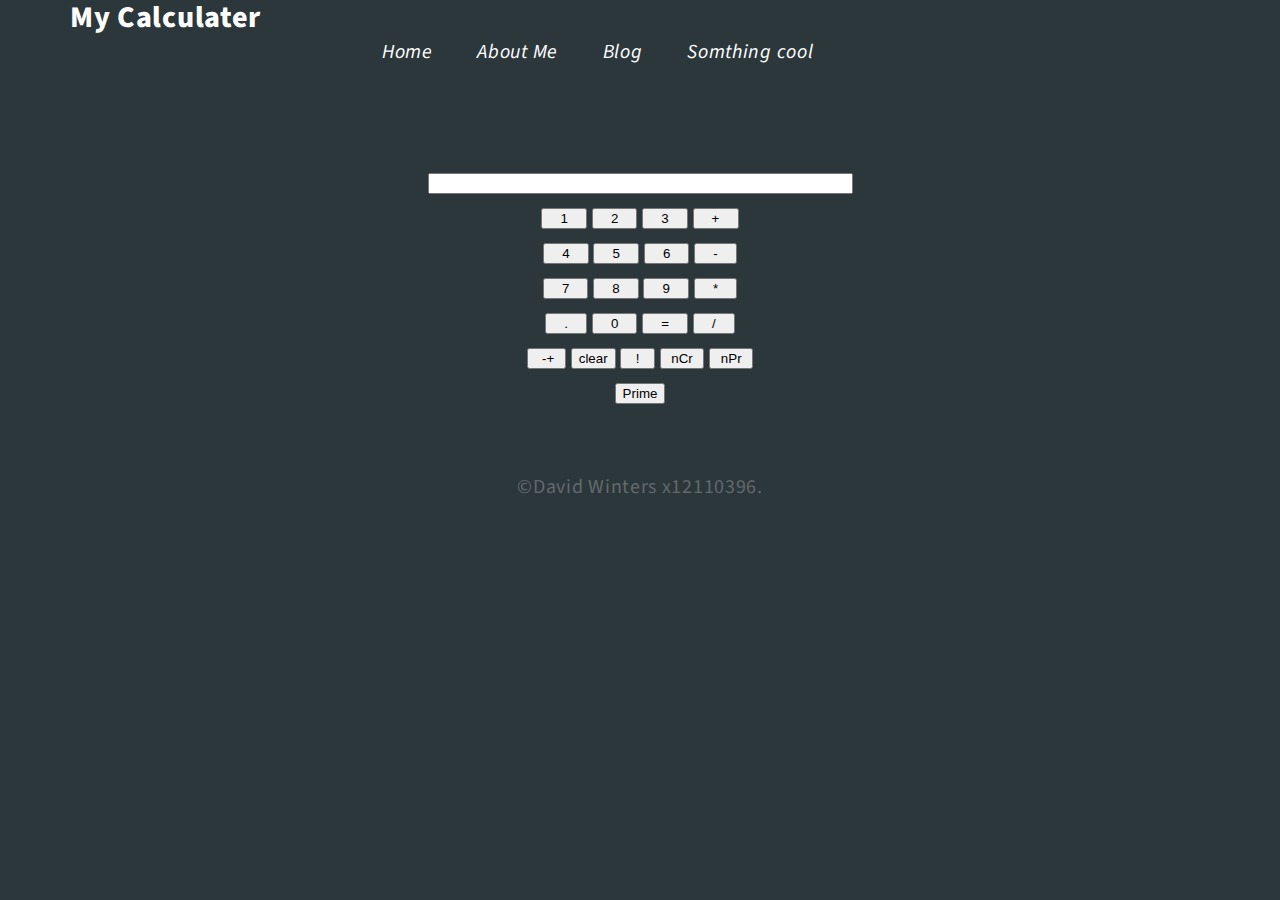
<file: what thehell/index.html>
﻿

<!DOCTYPE html>
<html>
<head>
    <title>Converter Example</title>
    <meta http-equiv="content-type" content="text/html; charset=utf-8" />
    <link href="http://fonts.googleapis.com/css?family=Source+Sans+Pro:300,300italic,600|Source+Code+Pro" rel="stylesheet" />
    <!--[if lte IE 8]><script src="js/vendor/html5shiv.js" type="text/javascript"></script><![endif]-->
    <script src="js/vendor/jquery-1.10.2.min.js"></script>
    <script src="js/converter.js"></script>
    <script src="js/main.js"></script>
    <script src="js/vendor/skel.min.js"></script>
    <script src="js/calc.js"></script>
</head>
<body>

    <div class="container">
        <!-- Header -->
        <div id="Div1" class="row">
            <div class="8u">

                
                    <h1>My Calculater</h1>

                
                
            </div>
            <nav id="nav" class="8u">
                <a href="index.html">Home</a>
                <a href="#">About Me</a>
                <a href="#">Blog</a>
                <a href="coolstuff.html">Somthing cool</a>
            </nav>



        </div>



        <div class="containere">
            <!-- Header -->
            <div id="header" class="row">
                <div class="8u">
                   
                </div>

                

            </div>
            <!– Hero –>

          
            <br />
            <form name=form1>
                <center>
                    <input type=text name=t1 value="" size=50><p>
                        <input type=button value="   1   " name=b1 onclick=displaynum(1)>
                        <input type=button value="   2   " name=b2 onclick=displaynum(2)>
                        <input type=button value="   3   " name=b3 onclick=displaynum(3)>
                        <input type=button value="   +   " name=bplus onclick=operator("+")><br>

                        <input type=button value="   4   " name=b4 onclick=displaynum(4)>
                        <input type=button value="   5   " name=b5 onclick=displaynum(5)>
                        <input type=button value="   6   " name=b6 onclick=displaynum(6)>
                        <input type=button value="   -   " name=bminus onclick=operator("-")> <br>

                        <input type=button value="   7   " name=b7 onclick=displaynum(7)>
                        <input type=button value="   8   " name=b8 onclick=displaynum(8)>
                        <input type=button value="   9   " name=b9 onclick=displaynum(9)>
                        <input type=button value="   *   " name=bmultiply
                               onclick=operator("*")> <br>

                        <input type=button value="   .   " name=bdot onclick=displaynum(".")>
                        <input type=button value="   0   " name=b0 onclick=displaynum(0)>
                        <input type=button value="   =   " name=bequal onclick=equals()>
                        <input type=button value="   /   " name=bdivide onclick=operator("/")> <br>

                        <input type=button value="  -+ " name=bnegate onclick=negation()>
                        <input type=button value="clear" name=bclear onclick=reset()>
                        <input type=button value="  !  " name=bfact onclick=fact()>
                        <input type=button value=" nCr " name=bcombination
                               onclick=operator("nCr")>

                        <input type=button value=" nPr " name=bpermutation
                               onclick=operator("nPr")><br>

                        <input type=button value="Prime" name=bprime onclick=prime(t1.value)>
                </center>

            </form>


            <!-- Footer -->
            <div id="footer">
                &copy;David Winters x12110396.
            </div>
        </div>
</body>
</html>
</file>
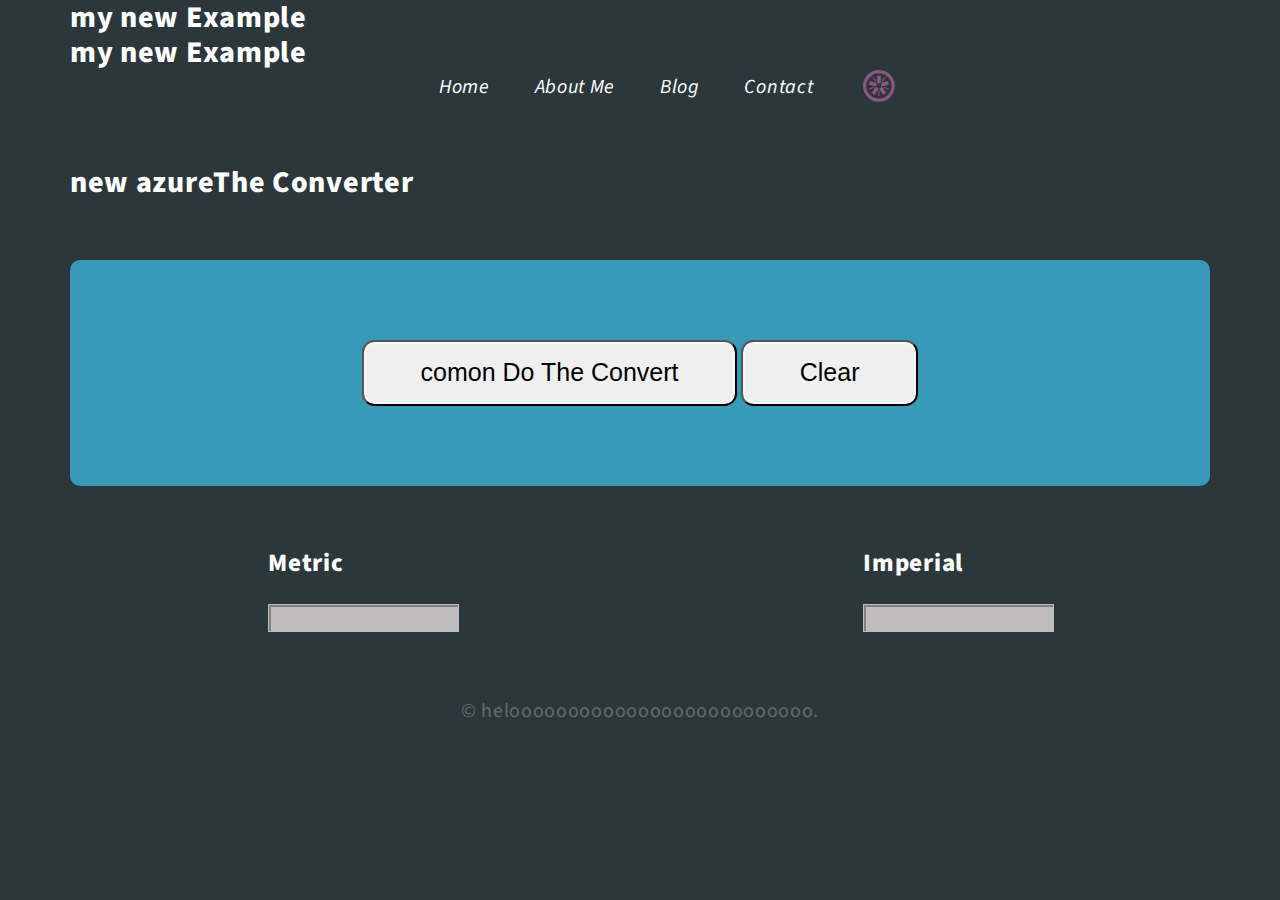
<file: aritest/aridemo/index.html>
﻿<!DOCTYPE HTML>
<html>
	<head>
		<title>Converter Example</title>
		<meta http-equiv="content-type" content="text/html; charset=utf-8" />
		<link href="http://fonts.googleapis.com/css?family=Source+Sans+Pro:300,300italic,600|Source+Code+Pro" rel="stylesheet" />
		<!--[if lte IE 8]><script src="js/vendor/html5shiv.js" type="text/javascript"></script><![endif]-->
        <script src="js/vendor/jquery-1.10.2.min.js"></script>
        <script src="js/converter.js"></script>
        <script src="js/main.js"></script>
        <script src="js/vendor/skel.min.js"></script>
	</head>
	<body>

        <div class="container">
			<!-- Header -->
				<div id="Div1" class="row">
					<div class="8u">
						<h1>my new Example</h1>
                        <h1>my new Example</h1>
					</div>
					<nav id="nav" class="8u">
						<a href="#">Home</a>
						<a href="#">About Me</a>
						<a href="#">Blog</a>
						<a href="#">Contact</a>
					</nav>


                    <img src="test/jasmine_favicon.png" />
				</div>

            

		<div class="containere">
			<!-- Header -->
				<div id="header" class="row">
					<div class="6u">
						<h1>new azureThe Converter</h1>
					</div>

				</div>
			<!-- Hero -->
				<section id="hero">


           <!--this is how we make a button and give it a name and the name we are giving it is by Id -->
                    
           <!--this will be referenced in the main Js -->
					<button class="button" id="convertbutton">comon Do The Convert</button>
                    
                    <button class="button" id="clearbutton">Clear</button>
				</section>
			<!-- Features -->

           <!--this is how we make a txt box and give it a name and the name we are giving it is by Id -->
				<div class="row"> <!--From the css row -->
					<div class="-2u 4u">
						<h2>Metric</h2>
						<input class="" type="number" id="metricinput"/>
					</div>

                    <div class="-2u 4u">
						<h2>Imperial</h2>
						<input type="number" id="imperialinput"/>
					</div>

				</div>
            

			<!-- Footer -->
				<div id="footer">
					&copy; heloooooooooooooooooooooooooo.
				</div>
		</div>
	</body>
</html>
</file>
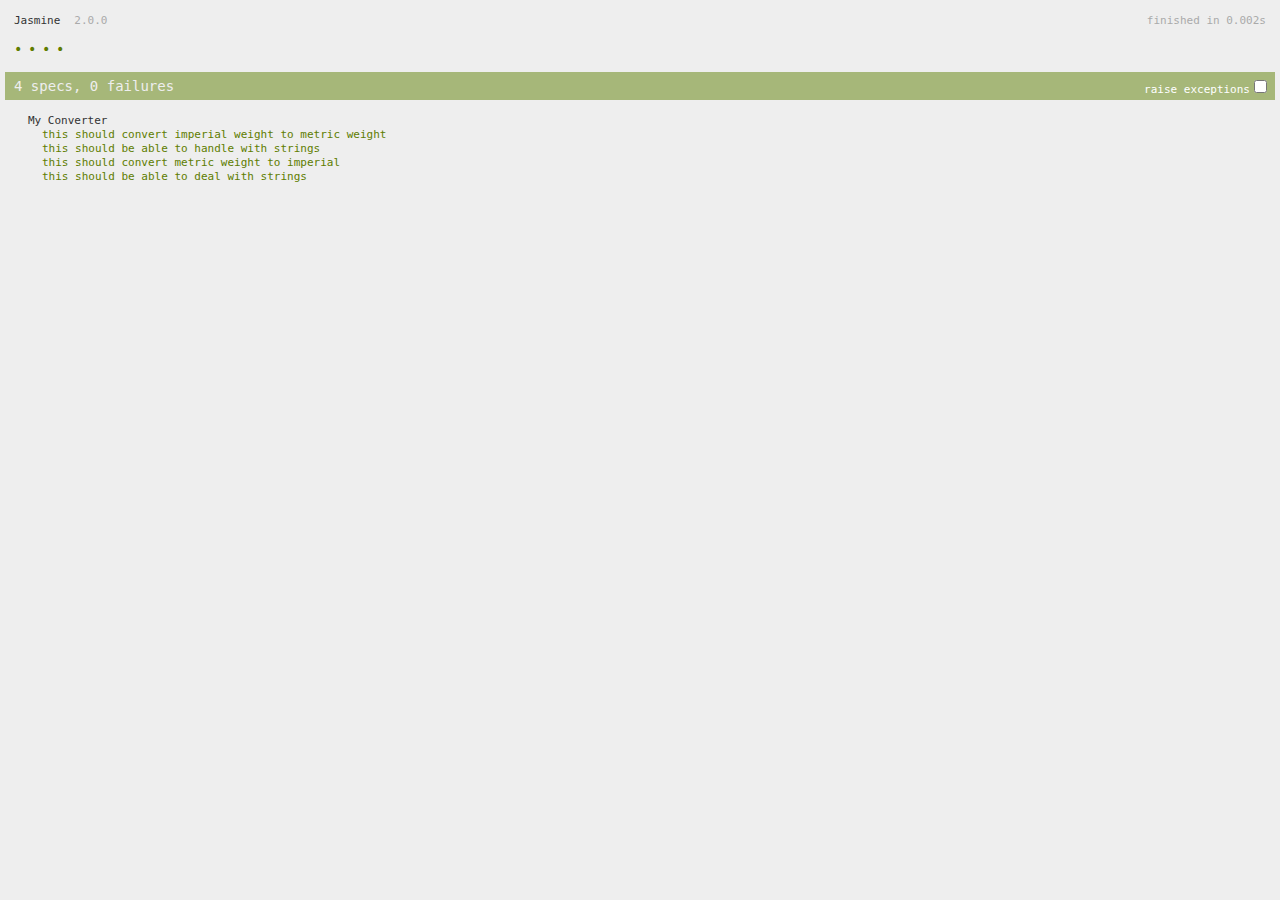
<file: jasminetest-master/SpecRunner.html>
﻿<!DOCTYPE HTML>
<html>
<head>
    <meta http-equiv="Content-Type" content="text/html; charset=UTF-8">
    <title>Jasmine Testing par John Fiztzpatrick st. numero x00113647</title>

    <link rel="shortcut icon" type="image/png" href="img/jasmine_favicon.png">
    <link rel="stylesheet" type="text/css" href="css/jasmine.css">

    <script type="text/javascript" src="js/jasmine.js"></script>
    <script type="text/javascript" src="js/jasmine-html.js"></script>
    <script type="text/javascript" src="js/boot.js"></script>
   
    <!-- ici la file js converter etre teste -->
    <script type="text/javascript" src="src/converter.js"></script>
    <script type="text/javascript" src="spec/ConverterSpec.js"></script>

</head>

<body>
</body>
</html>
</file>
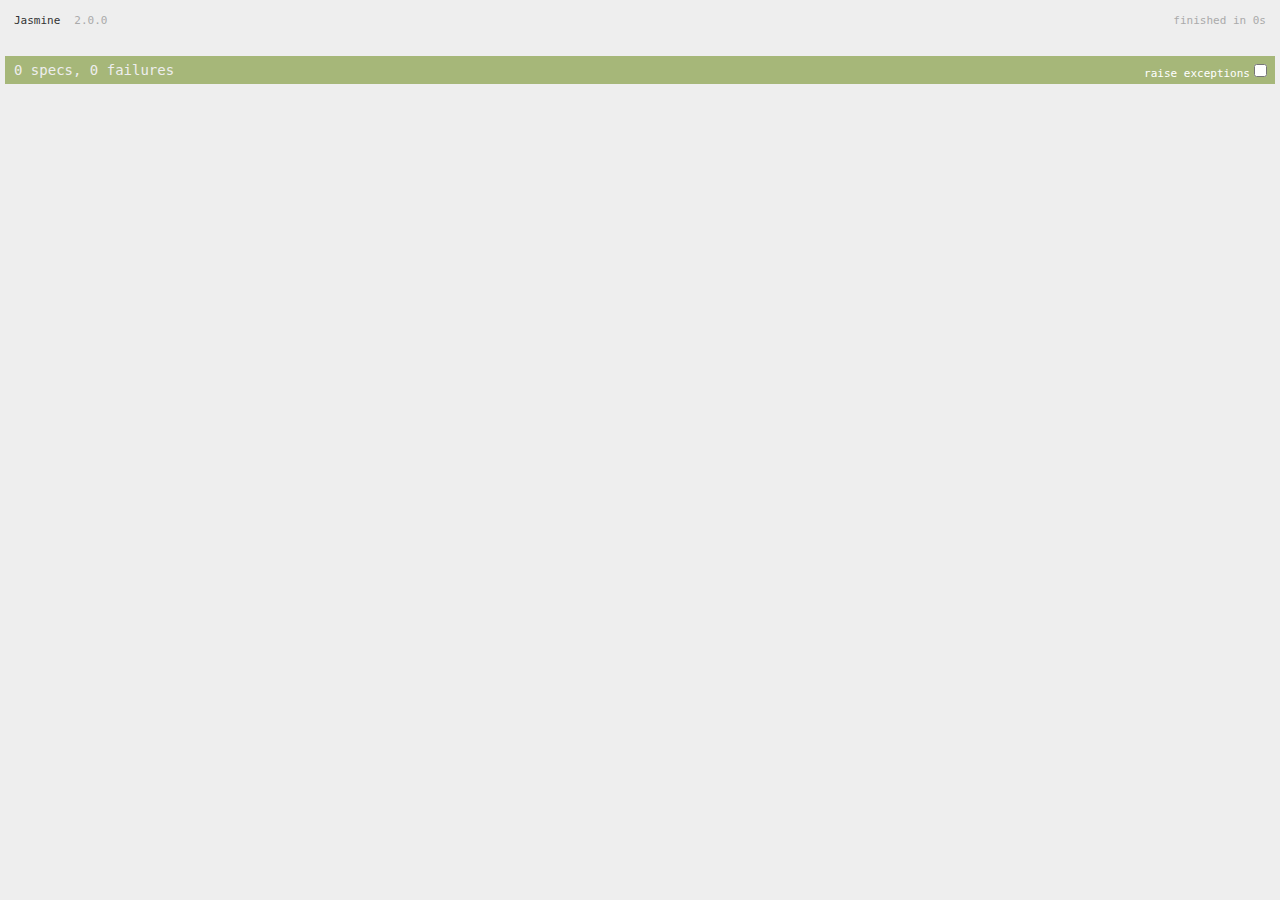
<file: what thehell/test/SpecRunner.html>
﻿<!DOCTYPE HTML>
<html>
<head>
  <meta http-equiv="Content-Type" content="text/html; charset=UTF-8">
  <title>Jasmine Spec Runner v2.0.0</title>

  <link rel="shortcut icon" type="image/png" href="jasmine_favicon.png">
  <link rel="stylesheet" type="text/css" href="css/jasmine.css">

  <script type="text/javascript" src="js/jasmine.js"></script>
  <script type="text/javascript" src="js/jasmine-html.js"></script>
  <script type="text/javascript" src="js/boot.js"></script>

  <!-- include source files here...  converter spec is seperated out of the test js up to the js in the project folder by uping a folder by dots -->
  <script type="text/javascript" src="../js/converter.js"></script>
  <!--<script type="text/javascript" src="src/Song.js"></script>-->
    <script type=”text/javascript” src=”../js/calc.js”></script>
    
  <!-- include spec files here... -->
  <script type="text/javascript" src="spec/converterSpec.js"></script>
  <!--<script type="text/javascript" src="spec/PlayerSpec.js"></script>-->

</head>

<body>
</body>
</html>
</file>
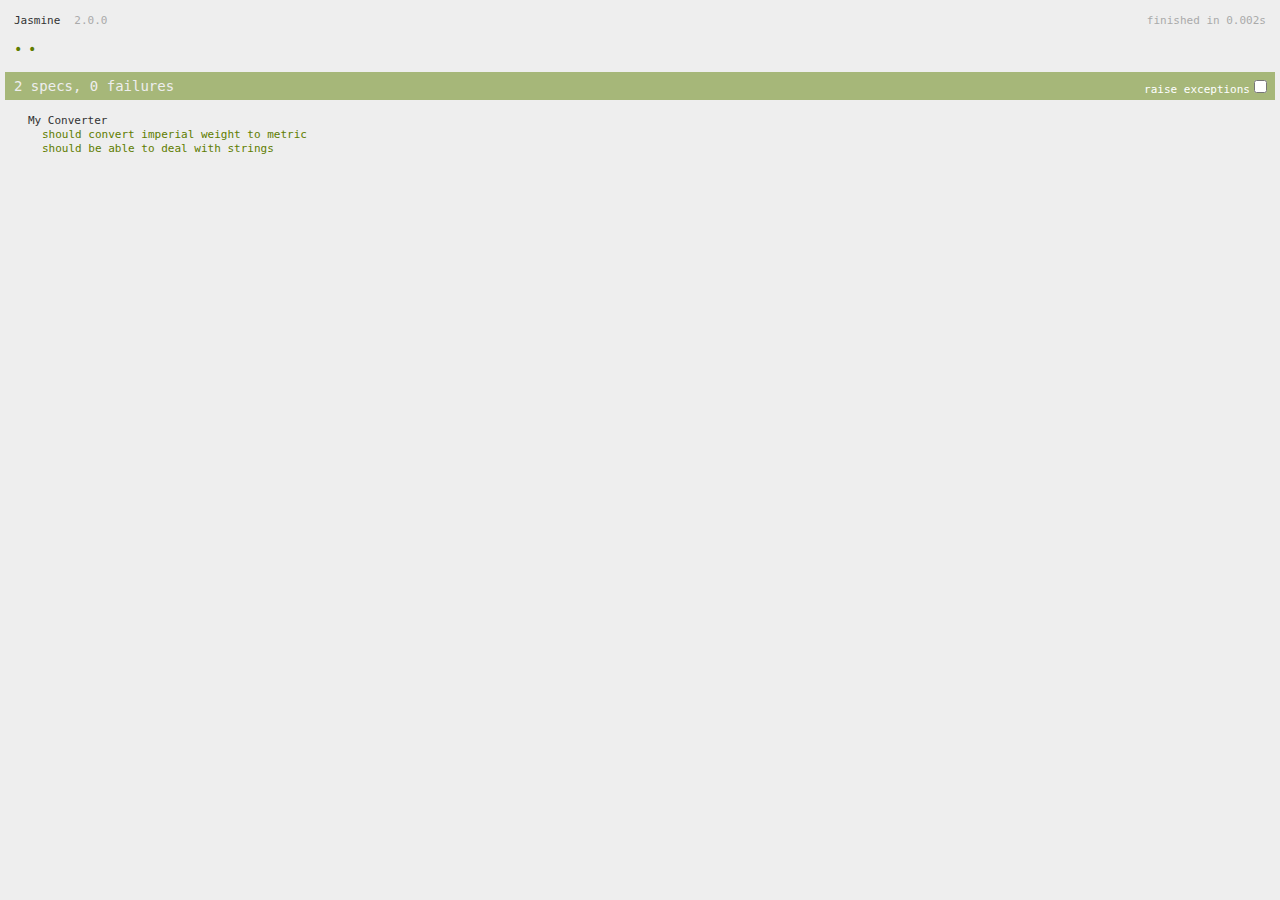
<file: aritest/aridemo/test/SpecRunner.html>
﻿<!DOCTYPE HTML>
<html>
<head>
  <meta http-equiv="Content-Type" content="text/html; charset=UTF-8">
  <title>Jasmine Spec Runner v2.0.0</title>

  <link rel="shortcut icon" type="image/png" href="jasmine_favicon.png">
  <link rel="stylesheet" type="text/css" href="css/jasmine.css">

  <script type="text/javascript" src="js/jasmine.js"></script>
  <script type="text/javascript" src="js/jasmine-html.js"></script>
  <script type="text/javascript" src="js/boot.js"></script>

  <!-- include source files here...  converter spec is seperated out of the test js up to the js in the project folder by uping a folder by dots -->
  <script type="text/javascript" src="../js/converter.js"></script>
  <!--<script type="text/javascript" src="src/Song.js"></script>-->

  <!-- include spec files here... -->
  <script type="text/javascript" src="spec/converterSpec.js"></script>
  <!--<script type="text/javascript" src="spec/PlayerSpec.js"></script>-->

</head>

<body>
</body>
</html>
</file>
<file: jasminetest-master/css/jasmine.css>
body { background-color: #eeeeee; padding: 0; margin: 5px; overflow-y: scroll; }

.html-reporter { font-size: 11px; font-family: Monaco, "Lucida Console", monospace; line-height: 14px; color: #333333; }
.html-reporter a { text-decoration: none; }
.html-reporter a:hover { text-decoration: underline; }
.html-reporter p, .html-reporter h1, .html-reporter h2, .html-reporter h3, .html-reporter h4, .html-reporter h5, .html-reporter h6 { margin: 0; line-height: 14px; }
.html-reporter .banner, .html-reporter .symbol-summary, .html-reporter .summary, .html-reporter .result-message, .html-reporter .spec .description, .html-reporter .spec-detail .description, .html-reporter .alert .bar, .html-reporter .stack-trace { padding-left: 9px; padding-right: 9px; }
.html-reporter .banner .version { margin-left: 14px; }
.html-reporter #jasmine_content { position: fixed; right: 100%; }
.html-reporter .version { color: #aaaaaa; }
.html-reporter .banner { margin-top: 14px; }
.html-reporter .duration { color: #aaaaaa; float: right; }
.html-reporter .symbol-summary { overflow: hidden; *zoom: 1; margin: 14px 0; }
.html-reporter .symbol-summary li { display: inline-block; height: 8px; width: 14px; font-size: 16px; }
.html-reporter .symbol-summary li.passed { font-size: 14px; }
.html-reporter .symbol-summary li.passed:before { color: #5e7d00; content: "\02022"; }
.html-reporter .symbol-summary li.failed { line-height: 9px; }
.html-reporter .symbol-summary li.failed:before { color: #b03911; content: "x"; font-weight: bold; margin-left: -1px; }
.html-reporter .symbol-summary li.disabled { font-size: 14px; }
.html-reporter .symbol-summary li.disabled:before { color: #bababa; content: "\02022"; }
.html-reporter .symbol-summary li.pending { line-height: 17px; }
.html-reporter .symbol-summary li.pending:before { color: #ba9d37; content: "*"; }
.html-reporter .exceptions { color: #fff; float: right; margin-top: 5px; margin-right: 5px; }
.html-reporter .bar { line-height: 28px; font-size: 14px; display: block; color: #eee; }
.html-reporter .bar.failed { background-color: #b03911; }
.html-reporter .bar.passed { background-color: #a6b779; }
.html-reporter .bar.skipped { background-color: #bababa; }
.html-reporter .bar.menu { background-color: #fff; color: #aaaaaa; }
.html-reporter .bar.menu a { color: #333333; }
.html-reporter .bar a { color: white; }
.html-reporter.spec-list .bar.menu.failure-list, .html-reporter.spec-list .results .failures { display: none; }
.html-reporter.failure-list .bar.menu.spec-list, .html-reporter.failure-list .summary { display: none; }
.html-reporter .running-alert { background-color: #666666; }
.html-reporter .results { margin-top: 14px; }
.html-reporter.showDetails .summaryMenuItem { font-weight: normal; text-decoration: inherit; }
.html-reporter.showDetails .summaryMenuItem:hover { text-decoration: underline; }
.html-reporter.showDetails .detailsMenuItem { font-weight: bold; text-decoration: underline; }
.html-reporter.showDetails .summary { display: none; }
.html-reporter.showDetails #details { display: block; }
.html-reporter .summaryMenuItem { font-weight: bold; text-decoration: underline; }
.html-reporter .summary { margin-top: 14px; }
.html-reporter .summary ul { list-style-type: none; margin-left: 14px; padding-top: 0; padding-left: 0; }
.html-reporter .summary ul.suite { margin-top: 7px; margin-bottom: 7px; }
.html-reporter .summary li.passed a { color: #5e7d00; }
.html-reporter .summary li.failed a { color: #b03911; }
.html-reporter .summary li.pending a { color: #ba9d37; }
.html-reporter .description + .suite { margin-top: 0; }
.html-reporter .suite { margin-top: 14px; }
.html-reporter .suite a { color: #333333; }
.html-reporter .failures .spec-detail { margin-bottom: 28px; }
.html-reporter .failures .spec-detail .description { background-color: #b03911; }
.html-reporter .failures .spec-detail .description a { color: white; }
.html-reporter .result-message { padding-top: 14px; color: #333333; white-space: pre; }
.html-reporter .result-message span.result { display: block; }
.html-reporter .stack-trace { margin: 5px 0 0 0; max-height: 224px; overflow: auto; line-height: 18px; color: #666666; border: 1px solid #ddd; background: white; white-space: pre; }
</file>
<file: what thehell/test/css/jasmine.css>
body { background-color: #eeeeee; padding: 0; margin: 5px; overflow-y: scroll; }

.html-reporter { font-size: 11px; font-family: Monaco, "Lucida Console", monospace; line-height: 14px; color: #333333; }
.html-reporter a { text-decoration: none; }
.html-reporter a:hover { text-decoration: underline; }
.html-reporter p, .html-reporter h1, .html-reporter h2, .html-reporter h3, .html-reporter h4, .html-reporter h5, .html-reporter h6 { margin: 0; line-height: 14px; }
.html-reporter .banner, .html-reporter .symbol-summary, .html-reporter .summary, .html-reporter .result-message, .html-reporter .spec .description, .html-reporter .spec-detail .description, .html-reporter .alert .bar, .html-reporter .stack-trace { padding-left: 9px; padding-right: 9px; }
.html-reporter .banner .version { margin-left: 14px; }
.html-reporter #jasmine_content { position: fixed; right: 100%; }
.html-reporter .version { color: #aaaaaa; }
.html-reporter .banner { margin-top: 14px; }
.html-reporter .duration { color: #aaaaaa; float: right; }
.html-reporter .symbol-summary { overflow: hidden; *zoom: 1; margin: 14px 0; }
.html-reporter .symbol-summary li { display: inline-block; height: 8px; width: 14px; font-size: 16px; }
.html-reporter .symbol-summary li.passed { font-size: 14px; }
.html-reporter .symbol-summary li.passed:before { color: #5e7d00; content: "\02022"; }
.html-reporter .symbol-summary li.failed { line-height: 9px; }
.html-reporter .symbol-summary li.failed:before { color: #b03911; content: "x"; font-weight: bold; margin-left: -1px; }
.html-reporter .symbol-summary li.disabled { font-size: 14px; }
.html-reporter .symbol-summary li.disabled:before { color: #bababa; content: "\02022"; }
.html-reporter .symbol-summary li.pending { line-height: 17px; }
.html-reporter .symbol-summary li.pending:before { color: #ba9d37; content: "*"; }
.html-reporter .exceptions { color: #fff; float: right; margin-top: 5px; margin-right: 5px; }
.html-reporter .bar { line-height: 28px; font-size: 14px; display: block; color: #eee; }
.html-reporter .bar.failed { background-color: #b03911; }
.html-reporter .bar.passed { background-color: #a6b779; }
.html-reporter .bar.skipped { background-color: #bababa; }
.html-reporter .bar.menu { background-color: #fff; color: #aaaaaa; }
.html-reporter .bar.menu a { color: #333333; }
.html-reporter .bar a { color: white; }
.html-reporter.spec-list .bar.menu.failure-list, .html-reporter.spec-list .results .failures { display: none; }
.html-reporter.failure-list .bar.menu.spec-list, .html-reporter.failure-list .summary { display: none; }
.html-reporter .running-alert { background-color: #666666; }
.html-reporter .results { margin-top: 14px; }
.html-reporter.showDetails .summaryMenuItem { font-weight: normal; text-decoration: inherit; }
.html-reporter.showDetails .summaryMenuItem:hover { text-decoration: underline; }
.html-reporter.showDetails .detailsMenuItem { font-weight: bold; text-decoration: underline; }
.html-reporter.showDetails .summary { display: none; }
.html-reporter.showDetails #details { display: block; }
.html-reporter .summaryMenuItem { font-weight: bold; text-decoration: underline; }
.html-reporter .summary { margin-top: 14px; }
.html-reporter .summary ul { list-style-type: none; margin-left: 14px; padding-top: 0; padding-left: 0; }
.html-reporter .summary ul.suite { margin-top: 7px; margin-bottom: 7px; }
.html-reporter .summary li.passed a { color: #5e7d00; }
.html-reporter .summary li.failed a { color: #b03911; }
.html-reporter .summary li.pending a { color: #ba9d37; }
.html-reporter .description + .suite { margin-top: 0; }
.html-reporter .suite { margin-top: 14px; }
.html-reporter .suite a { color: #333333; }
.html-reporter .failures .spec-detail { margin-bottom: 28px; }
.html-reporter .failures .spec-detail .description { background-color: #b03911; }
.html-reporter .failures .spec-detail .description a { color: white; }
.html-reporter .result-message { padding-top: 14px; color: #333333; white-space: pre; }
.html-reporter .result-message span.result { display: block; }
.html-reporter .stack-trace { margin: 5px 0 0 0; max-height: 224px; overflow: auto; line-height: 18px; color: #666666; border: 1px solid #ddd; background: white; white-space: pre; }
</file>
<file: aritest/aridemo/test/css/jasmine.css>
body { background-color: #eeeeee; padding: 0; margin: 5px; overflow-y: scroll; }

.html-reporter { font-size: 11px; font-family: Monaco, "Lucida Console", monospace; line-height: 14px; color: #333333; }
.html-reporter a { text-decoration: none; }
.html-reporter a:hover { text-decoration: underline; }
.html-reporter p, .html-reporter h1, .html-reporter h2, .html-reporter h3, .html-reporter h4, .html-reporter h5, .html-reporter h6 { margin: 0; line-height: 14px; }
.html-reporter .banner, .html-reporter .symbol-summary, .html-reporter .summary, .html-reporter .result-message, .html-reporter .spec .description, .html-reporter .spec-detail .description, .html-reporter .alert .bar, .html-reporter .stack-trace { padding-left: 9px; padding-right: 9px; }
.html-reporter .banner .version { margin-left: 14px; }
.html-reporter #jasmine_content { position: fixed; right: 100%; }
.html-reporter .version { color: #aaaaaa; }
.html-reporter .banner { margin-top: 14px; }
.html-reporter .duration { color: #aaaaaa; float: right; }
.html-reporter .symbol-summary { overflow: hidden; *zoom: 1; margin: 14px 0; }
.html-reporter .symbol-summary li { display: inline-block; height: 8px; width: 14px; font-size: 16px; }
.html-reporter .symbol-summary li.passed { font-size: 14px; }
.html-reporter .symbol-summary li.passed:before { color: #5e7d00; content: "\02022"; }
.html-reporter .symbol-summary li.failed { line-height: 9px; }
.html-reporter .symbol-summary li.failed:before { color: #b03911; content: "x"; font-weight: bold; margin-left: -1px; }
.html-reporter .symbol-summary li.disabled { font-size: 14px; }
.html-reporter .symbol-summary li.disabled:before { color: #bababa; content: "\02022"; }
.html-reporter .symbol-summary li.pending { line-height: 17px; }
.html-reporter .symbol-summary li.pending:before { color: #ba9d37; content: "*"; }
.html-reporter .exceptions { color: #fff; float: right; margin-top: 5px; margin-right: 5px; }
.html-reporter .bar { line-height: 28px; font-size: 14px; display: block; color: #eee; }
.html-reporter .bar.failed { background-color: #b03911; }
.html-reporter .bar.passed { background-color: #a6b779; }
.html-reporter .bar.skipped { background-color: #bababa; }
.html-reporter .bar.menu { background-color: #fff; color: #aaaaaa; }
.html-reporter .bar.menu a { color: #333333; }
.html-reporter .bar a { color: white; }
.html-reporter.spec-list .bar.menu.failure-list, .html-reporter.spec-list .results .failures { display: none; }
.html-reporter.failure-list .bar.menu.spec-list, .html-reporter.failure-list .summary { display: none; }
.html-reporter .running-alert { background-color: #666666; }
.html-reporter .results { margin-top: 14px; }
.html-reporter.showDetails .summaryMenuItem { font-weight: normal; text-decoration: inherit; }
.html-reporter.showDetails .summaryMenuItem:hover { text-decoration: underline; }
.html-reporter.showDetails .detailsMenuItem { font-weight: bold; text-decoration: underline; }
.html-reporter.showDetails .summary { display: none; }
.html-reporter.showDetails #details { display: block; }
.html-reporter .summaryMenuItem { font-weight: bold; text-decoration: underline; }
.html-reporter .summary { margin-top: 14px; }
.html-reporter .summary ul { list-style-type: none; margin-left: 14px; padding-top: 0; padding-left: 0; }
.html-reporter .summary ul.suite { margin-top: 7px; margin-bottom: 7px; }
.html-reporter .summary li.passed a { color: #5e7d00; }
.html-reporter .summary li.failed a { color: #b03911; }
.html-reporter .summary li.pending a { color: #ba9d37; }
.html-reporter .description + .suite { margin-top: 0; }
.html-reporter .suite { margin-top: 14px; }
.html-reporter .suite a { color: #333333; }
.html-reporter .failures .spec-detail { margin-bottom: 28px; }
.html-reporter .failures .spec-detail .description { background-color: #b03911; }
.html-reporter .failures .spec-detail .description a { color: white; }
.html-reporter .result-message { padding-top: 14px; color: #333333; white-space: pre; }
.html-reporter .result-message span.result { display: block; }
.html-reporter .stack-trace { margin: 5px 0 0 0; max-height: 224px; overflow: auto; line-height: 18px; color: #666666; border: 1px solid #ddd; background: white; white-space: pre; }
</file>
